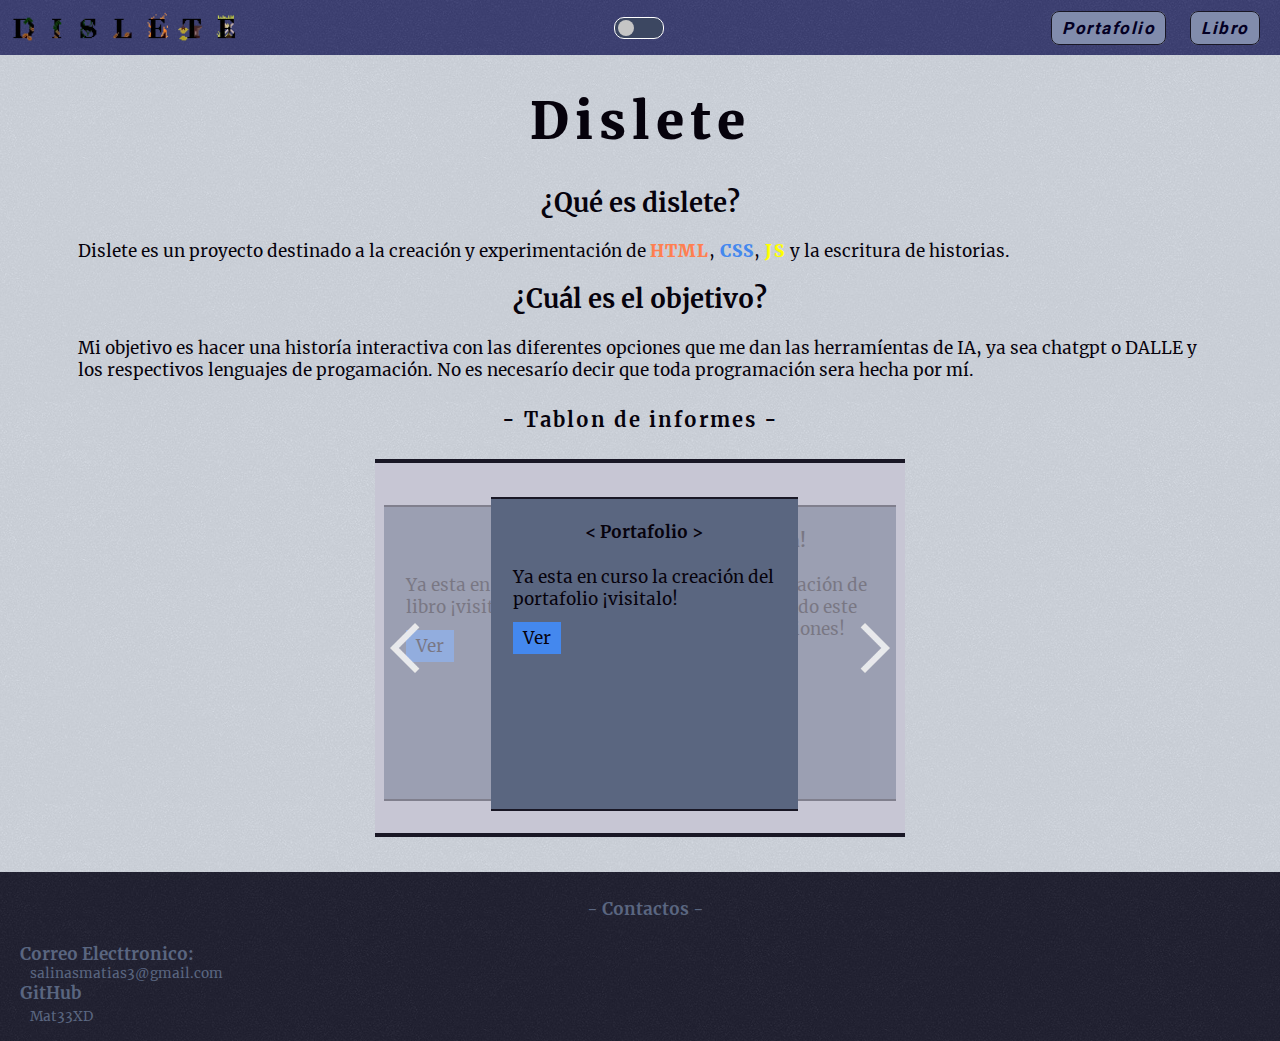
<file: index.html>
<!DOCTYPE html>
<html lang="en">
<head>
    <meta charset="UTF-8">
    <meta name="viewport" content="width=device-width, initial-scale=1.0">
    <title>Dislete</title>
    <link rel="stylesheet" href="Estilo/estilo-index.css">
    <link rel="stylesheet" href="Estilo/fonts.css">
    <link rel="icon" href="images/dislete-icon.webp" type="imagen/webp">
</head>
<body>
    <var>
        <div class="var">
            <a href="index.html" class="logo"></a>
            <!-- button teme -->
            <input type="checkbox" id="teme__interruptor" onclick="modeTeme(1)">
            <label for="teme__interruptor" id="teme__button"><div id="teme__mode"></div></label>
            <!-- fin -->
            <input type="checkbox" id="top__button">
            <label for="top__button" class="button__content" >
                <div></div>
                <div></div>
                <div></div>
            </label>
            <div class="panel__bg"></div>
            <div class="panel__option">
                <div class="objectPanelVertical"></div>
                <div class="objectPanelHorizontal">Opciones-</div>
                <ul class="option__ul">
                    <li class="option__item"><a href="pages/portafolio.html">Portafolio</a></li>
                    <li class="option__item"><a href="#">Libro</a></li>
                </ul>
            </div>
            <!-- For screen more 600px -->
            <div class="var__option">
                <a href="pages/portafolio.html">Portafolio</a>
                <a href="#">Libro</a>
            </div>
            
        </div>
    </var>
    <main>
        <div class="main">
            <h1>Dislete</h1>
            <h2>¿Qué es dislete?</h2>
            <p>
                Dislete es un proyecto destinado a la creación y experimentación de <span id="html">HTML</span>,<span id="css"> CSS</span>,<span id="js"> JS</span> y la escritura de historias.
            </p>
            <h2>¿Cuál es el objetivo?</h2>
            <p>
                Mi objetivo es hacer una historía interactiva con las diferentes opciones que me dan las herramíentas de IA, ya sea chatgpt o DALLE y los respectivos lenguajes de progamación. No es necesarío decir que toda programación sera hecha por mí.
            </p>
            <h4 class="TítuloTablon">- Tablon de informes -</h4>
            <div class="Tablon">
                <div class="Tablon__item item-center" id="item-one"><h4>< Portafolio ></h4><p>Ya esta en curso la creación del portafolio ¡visitalo!</p><a class="item__button" href="pages/portafolio.html">Ver</a></div>
                <div class="Tablon__item item-lefth" id="item-two"><h4>< Libro ></h4><p>Ya esta en curso la creación del libro ¡visitalo!</p><a class="item__button" href="#">Ver</a></div>
                <div class="Tablon__item item-rigth" id="item-tre"><h4>¡Hey Comenta!</h4><p>Ya esta en curso la creación de los comentarios, cuando este hecho ¡Dame tus opiniones!</p><a class="item__button" href="pages/portafolio.html">Ver</a></div>
                <button class="Tablon__button button-left" onclick="move(-1)"></button>
                <button class="Tablon__button button-right" onclick="move(1)"></button>
            </div>
        </div>
    </main>
    <footer>
            <div class="footer">
                <h4>- Contactos -</h4>
                <h5>Correo Electtronico:</h5>
                <p>salinasmatias3@gmail.com</p>
                <h5>GitHub</h5>
                <a href="https://github.com/Mat33XD" target="_blank">Mat33XD</a>
            </div>
    </footer>
    <script src="javascript/script.js"></script>
</body>
</html>
</file>
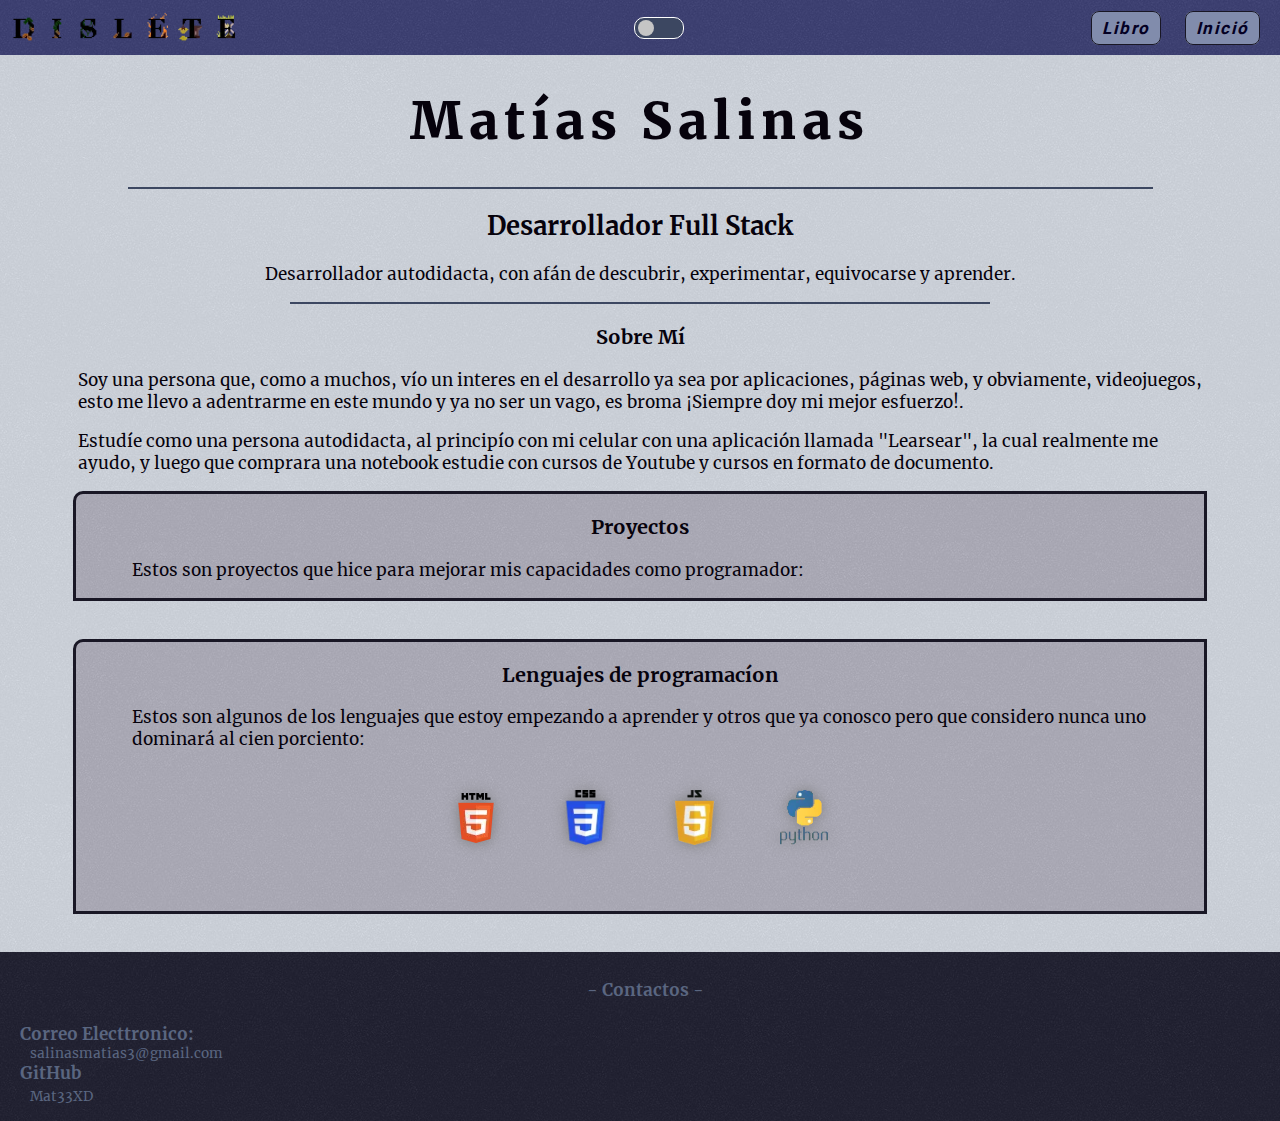
<file: pages/portafolio.html>
<!DOCTYPE html>
<html lang="en">
<head>
    <meta charset="UTF-8">
    <meta name="viewport" content="width=device-width, initial-scale=1.0">
    <title>Dislete</title>
    <link rel="stylesheet" href="../Estilo/estilo-index.css">
    <link rel="stylesheet" href="../Estilo/fonts.css">
    <link rel="icon" href="../images/dislete-icon.webp" type="imagen/webp">
</head>
    
<body>
    <var>
        <div class="var">
            <a href="../index.html" class="logo"></a>
            <!-- button teme -->
            <input type="checkbox" id="teme__interruptor" onclick="modeTeme(1)">
            <label for="teme__interruptor" id="teme__button"><div id="teme__mode"></div></label>
            <!-- fin -->
            <input type="checkbox" id="top__button">
            <label for="top__button" class="button__content" >
                <div></div>
                <div></div>
                <div></div>
            </label>
            <div class="panel__bg"></div>
            <div class="panel__option">
                <div class="objectPanelVertical"></div>
                <div class="objectPanelHorizontal">Opciones-</div>
                <ul class="option__ul">
                    <li class="option__item" ><a href="../index.html">Inicío</a></li>
                    <li class="option__item"><a  href="#">Libro</a></li>
                </ul>
            </div>
            <!-- para width 600px-->
            <div class="var__option">
                <a href="#">Libro</a>
                <a href="../index.html">Inició</a>
            </div>
        </div>
    </var>
    <main>
        <div class="main">
            <h1>Matías Salinas</h1>
            <div class="separador"></div>
            <h2>Desarrollador Full Stack</h2>
            <p class="description">Desarrollador autodidacta, con afán de descubrir, experimentar, equivocarse y aprender.</p>
            <div class="separador separador-little"></div>
            <h3>Sobre Mí</h3>
            <p>Soy una persona que, como a muchos, vío un interes en el desarrollo ya sea por aplicaciones, páginas web, y obviamente, videojuegos, esto me llevo a adentrarme en este mundo y ya no ser un vago, es broma ¡Siempre doy mi mejor esfuerzo!. 
            </p>
            <p>
                Estudíe como una persona autodidacta, al principío con mi celular con una aplicación llamada "Learsear", la cual realmente me ayudo, y luego que comprara una notebook estudie con cursos de Youtube y cursos en formato de documento.
            </p>
            <div class="sections">
                <h3>Proyectos</h3>
                <p>
                    Estos son proyectos que hice para mejorar mis capacidades como programador: 
                </p>
                <div class="contain-proyects">
                    <div class="proyects">
                    </div>
                </div>
            </div>
            <div class="sections">
                <h3>Lenguajes de programacíon</h3>
                <p>Estos son algunos de los lenguajes que estoy empezando a aprender y otros que ya conosco pero que considero nunca uno dominará al cien porciento:</p>
                <div class="contain-icono">
                    <img class="icono" src="../images/HTML-logo.webp" alt="html">
                    <img class="icono" src="../images/CSS-Logo.webp" alt="css">
                    <img class="icono" src="../images/JavaScript-logo.webp" alt="javascript">
                    <img class="icono" src="../images/python-logo.webp" alt="python">
                </div>
            </div>
        </div>
    </main>
    <footer>
        <div class="footer">
            <h4>- Contactos -</h4>
            <h5>Correo Electtronico:</h5>
            <p>salinasmatias3@gmail.com</p>
            <h5>GitHub</h5>
            <a href="https://github.com/Mat33XD" target="_blank">Mat33XD</a>
        </div>
    </footer>
    <script src="../javascript/script.js"></script>
</body>
</html>
</file>
<file: Estilo/estilo-index.css>
/*
    --Indice--
    -linea-     | -nombre-
    -16 - 84-   | Cuerpo y general
    -85 - 98-   | Marco de sección
    -99 - 145-  | Inicio de var
    -146 - 194- | boton de var
    -195 - 231- | Fin de var - Panel de opciones
    -232 - 289- | Inicio de tablon de anuncios
    -290 - 315- | Fin de tablon - Botones
    -314 - 338- | Panel de logos
    -339 - 358- | Footer
    -359 - 397- | Estilizacion del libro
    -398 - 999- | Media queries
*/
* {
    box-sizing: border-box;
}

:root {
    font-family: Merriweather, roboto, sans-serif;
    font-weight: 400;
    font-size: 17px;
    background-color: var(--bg-color);
    color: var(--text-color);
    scrollbar-color:#555596 #4f4f4f;
    --bg-color                  :#f0f6ff  ;
    --bg-color-section          :#c7c6d4  ;
    --text-color                :#06020c  ;
    --var-color                 :#434783  ;
    --bg-color-temeButton       :#3c4761  ;
    --bg-color-temeButton-off   :#c5c5c5  ;
    --bg-color-topButton        :#3d3a52  ;
    --color-var-topButton       :#131313  ;
    --panel-color               :#cccccc  ;
    --color-column-panel        :#2d3053  ;
    --color-shadow-column-panel :#34344d59;
    --text-panel-color          :#000000  ;
    --text-panel-color-active   :#13635d  ;
    --text-color-column-panel   :#fff3f3  ;
    --button-bg-color           :#818cac  ;
    --button-text-color         :#040024  ;
    --border-color              :#191725  ;
    --button-bg-color-hover     :#97a0bd  ;
    --button-text-color-hover   :#1a1a53  ;
    --border-color-hover        :#42458871;
    --shadow-text-color-button  :#576a75  ;
    --separador-color           :#3c4761  ;
    --bg-color-footer           :#222236  ;
    --text-color-footer         :#5a6680  ;
}
body {
    margin: 0;
    background-image: url(../images/filtro-web.webp);

}

.main {
    padding: 0 15px;
}

h1 {
    color: var(--text-color);
    text-align: center;
    font-weight: 900;
    font-size: 3rem;
    letter-spacing: 6px;
}

p {
    text-align: left;
    text-wrap: pretty;
    padding: 0 5%;
}

.description {
    text-align: center;
}

h2, h3, h4{
    text-wrap: balance;
    text-align: center;
}


#html {
    color: #ff7f50;
    font-weight: 800;
    letter-spacing: 1px;
}

#css {
    color: #48e;
    font-weight: 800;
    letter-spacing: 1px;
}
#js {
    color: #ffff00;
    font-weight: 800;
    letter-spacing: 1.8px;
}

.separador {
    width: 82%;
    height: 2px;
    background-color: var(--separador-color);
    margin: auto;
}

.separador-little {
    width: 56%;
    height: 2px;
}

/* ------------------------ Marco para Secciones */ 

.sections {
    background-color: var(--bg-color-section);
    background-image: url(../images/filtro-web.webp);
    border: solid 3px var(--border-color);
    height: fit-content;
    width: clamp(60mm, 100%, 30cm);
    margin: auto;
    margin-bottom: 10mm;
    border-top-left-radius: 10px;
    overflow: hidden;
}


/* ------------------------ Inicío de var */

.var {
    background-color: var(--var-color);
    background-image: url(../images/filtro-web.webp);
    display: flex;
    padding: 10px;
    padding-top: 12px;
    justify-content:space-between;
    overflow: hidden;
    position: sticky;
    height: 14.5mm;
    top: 0;
    z-index: 30;
}

.logo {
    background-image: url(../images/DISLETE.webp);
    background-size: contain;
    background-repeat: no-repeat;
    height: 2em;
    width: 60mm;
}

.var__option {
    display: none;
    align-self: center;
}

.var__option > a {
    text-decoration: none;
    color: var(--button-text-color);
    padding: 6px 10px;
    margin: 10px;
    background-color: var(--button-bg-color);
    border: solid 1px var(--border-color);
    border-radius: 8px;
    font-weight: 900;
    font-family: roboto;
    letter-spacing: 1.5px;
    transition: all 0.2s;
}

.var__option > a:hover {
    background-color: var(--button-bg-color-hover);
    color: var(--button-text-color-hover);
    text-shadow: 1px 1px 8px var(--shadow-text-color-button);
    border: solid 1px var(--border-color-hover);
} 

#teme__button {
    align-self: center;
    position: relative;
    background-color: var(--bg-color-temeButton);
    border: solid 1px white;
    border-radius: 10px;
    width: 50px;
    height: 22px;
    padding: 2px;
}

#teme__mode {
    position: absolute;
    width: 16px;
    height: 16px;
    border-radius: 50px;
    right: 29px;
    background-color: var(--bg-color-temeButton-off);
    transition: all .2s;
}

#teme__interruptor {
    display: none;
}

#teme__interruptor:checked + #teme__button > #teme__mode {
    right: 3px;
}

/* ------------------------- boton de sección */

#top__button {
    display: none;
}

.button__content {
    z-index: 30;
    display: flex;
    flex-flow: column nowrap;
    justify-content: space-between;
    padding: 2px;
    border-radius: 4px;
    background-color: var(--bg-color-topButton);
    width: 30px;
    height: 30px;
    transition-timing-function: linear;
    transition: all .8s;
}

.button__content > div {
    background-color: var(--color-var-topButton);
    height: 3px;
    width: 100%;
    border-radius: 2px;
    transform-origin: left;
    transition-timing-function: linear;
    transition: all .2s ;
}

#top__button:checked ~ .button__content {
    background-color: #ad0707;
    box-shadow: 0 0 8px 0 #e90e0e;
}

#top__button:checked ~ .button__content > div:first-child{
    transform: rotate(42deg);
    width: 33.5px;
}
#top__button:checked ~ .button__content > div:nth-child(2){
    width: 0;
    transform: translate(4.5px);
    background-color: transparent;
}
#top__button:checked ~ .button__content > div:last-child{
    transform: rotate(-42.5deg);
    width: 33.5px;
}

/* ------------------- Panel de opciones */

.panel__option {
    background-color: var(--panel-color);
    background-image: url(../images/filtro-web-start.webp);
    background-size: contain;
    filter: drop-shadow(0px 0px 6px rgb(21, 23, 39));
    position: fixed;
    margin: 0;
    top: 0;
    right: -100vw;
    width: 4.3cm;
    height: 100lvh;
    transition: right 0.2s ease-in-out;
    text-align: left;
}

.panel__bg {
    background-color: #000000;
    opacity: 0%;
    position: fixed;
    margin: 0;
    top: 0;
    right: -100vw;
    height: 100lvh;
    width: 100vw;
    transition: opacity .5s .01s, right .01s;
}

.option__ul {
    list-style-type: none;
    margin: 25mm 0 0 15px;
    padding: 0;
}

.option__item {
    margin-bottom: 25px;
    margin-left: 10px;
}

.option__item > a {
    min-width: min-content;
    max-width: 120px;
    display: block;
    border: solid 2px var(--border-color);
    border-top: 0px;
    border-left: 0px;
    border-bottom-right-radius: 5px;
    text-decoration: none;
    color: var(--text-panel-color);
    font-family: roboto;
    font-weight: 900;
    font-size: 18px;
    letter-spacing: 3px;
    transition: color .2s, border .2s;
}

.option__item > a:hover {
    color: var(--text-panel-color-active);
    border-color: var(--text-panel-color-active);
}

#top__button:checked ~ .panel__option {
    right: 0;
}

#top__button:checked ~ .panel__bg {
    right: 0;
    opacity: 25%;
}

#top__button:checked ~ .panel__option > .objectPanelHorizontal {
    color: var(--text-color-column-panel);
}

.objectPanelVertical {
    position: absolute;
    background-color:var(--color-column-panel);
    box-shadow: 8px 0px 35px 0px var(--color-shadow-column-panel);
    height: 100lvh;
    width: 12px;
}

.objectPanelHorizontal {
    position: absolute;
    background-color:var(--color-column-panel);
    box-shadow: 15px 0px 40px 4px var(--color-shadow-column-panel);
    color: transparent;
    text-align: center;
    padding-top: 20px;
    padding-right: 30%;
    height: 70px;
    width: 100%;
    transition: color .1s;
} 
/* --------------------------- Tablon de anunciós */

.TítuloTablon {
    letter-spacing: 2px;
    font-size: 20px;
}

.Tablon {
    background-color: var(--bg-color-section);
    border: solid 4px var(--border-color);
    border-left: none;
    border-right: none;
    height: clamp(70mm, 65vh, 100mm);
    width: clamp(60mm, 90vw, 140mm);
    margin: auto;
    margin-bottom: 35px;
    position: relative;
}

.Tablon__item {
    background-color: var(--text-color-footer);
    border: solid 2px var(--border-color);
    border-left: none;
    border-right: none;
    height: 80%;
    width: 58%;
    padding: 0 8px;
    position: absolute;
    top: 2.5rem;
    transition: all .2s;
}

.item-center {
    top: 2rem;
    z-index: 10;
    height: 85%;
    right: 20.2%;
}

.item-lefth {
    left: 0.5rem;
    opacity: 40%;
}

.item-rigth {
    right: 0.5rem;
    opacity: 40%;
}

.item__button {
    background-color: #48e;
    text-decoration: none;
    color: var(--text-color);
    padding: 5px 10px;
    margin-left: 5%;
}

/* ------------------------- botones del tablon */

.Tablon__button {
    border: none;
    width: 40%;
    height: 100%;
    position: absolute;
    z-index: 0;
    color: var(--text-color);
    transition: background-size .4s;
}

.button-left {
    background: url(../images/arrow_left.webp);
    background-size: 3.5rem;
    background-position: left;
    background-repeat: no-repeat;
    left: 0;
}

.button-right {
    background: url(../images/arrow_right.webp);
    background-size: 3.5rem;
    background-position: right;
    background-repeat: no-repeat;
    right: 0;
}
.Tablon__button:hover {
    background-size: 4rem;
}
/* ------------------------- panel de logos */

.contain-icono {
    display: flex;
    flex-flow: row wrap;
    height: 32mm;
    width: clamp(30mm, 80%, 100mm);
    justify-content:space-between;
    align-content: space-between;
    margin: auto;
    margin-top: 40px;
}

.icono {
    filter: drop-shadow(0 0 7px #7c7c7c);
    object-fit: contain;
    height: 55px;
    width: 50px;
    transition: all .25s;
}

.icono:hover {
    filter: drop-shadow(0 0 16px #8181b2);
}

/* pie de la página */

.footer {
    background-color: var(--bg-color-footer);
    background-image: url(../images/filtro-web.webp);
    color: var(--text-color-footer);
    padding: 4px 10px 15px 20px; 
    text-align: left;
    font-weight: 400;
}

.footer h5 {
    font-size: 1rem;
    margin: 0;
    padding: 0;
}

.footer p {
    font-size: .8rem;
    margin: 0;
    padding: 0;
    padding-left: 10px;
}

.footer a {
    color: var(--text-color-footer);
    text-decoration: none;
    font-size: .8rem;
    padding-left: 10px;
}

/* -------------------------------- estilo libro */

.ventana {
    width: 92vw;
    height: 85vh;
    background-color: #212121;
    margin: auto;
    margin-top: 20px;
    position: relative;
}

.ventana__img {
    position: absolute;
    width: 95%;
    height: 60%;
    background-image: url(../images/map.jpg);
    background-size: contain;
    top: 10px;
    right: 2.5%;
}

.ventana__text {
    position: absolute;
    width: 95%;
    height: 35%;
    background-color: #404040;
    bottom: 10px;
    right: 2.5%;
    overflow: hidden;
}

.ventana__text button {
    background-color: #65504e;
    border: none;
    margin-left: 90%;
    width: 18mm;
    height: 28px;
}
/* -------------------------------- media queris - var */

@media (min-width:600px) {
    .button__content {
        display: none;
    }
    .panel__option {
        display: none;
    }
    .var__option {
        display: inline-block;
    }
    .panel__bg {
        display: none;
    }
}
</file>
<file: Estilo/fonts.css>
@font-face{
    font-family: Merriweather;
    src: url(Fuentes/Merriweather/Merriweather-Black.ttf) format("truetype");
    font-weight: 900;
}

@font-face{
    font-family: Merriweather;
    src: url(Fuentes/Merriweather/Merriweather-Bold.ttf) format("truetype");
    font-weight: 700;
}

@font-face{
    font-family: Merriweather;
    src: url(Fuentes/Merriweather/Merriweather-Regular.ttf) format("truetype");
    font-weight: 400;
}

@font-face{
    font-family: Merriweather;
    src: url(Fuentes/Merriweather/Merriweather-Italic.ttf) format("truetype");
    font-weight: 300;
}

@font-face{
    font-family: Merriweather;
    src: url(Fuentes/Merriweather/Merriweather-Light.ttf) format("truetype");
    font-weight: 100;
}

/* ------------------------ */

@font-face {
    font-family: roboto;
    src: url(Fuentes/Roboto/Roboto-Thin.ttf);
    font-weight: 100;
}

@font-face {
    font-family: roboto;
    src: url(Fuentes/Roboto/Roboto-Light.ttf);
    font-weight: 300;
}

@font-face {
    font-family: roboto;
    src: url(Fuentes/Roboto/Roboto-Regular.ttf);
    font-weight: 500;
}

@font-face {
    font-family: roboto;
    src: url(Fuentes/Roboto/Roboto-Medium.ttf);
    font-weight: 600;
}

@font-face {
    font-family: roboto;
    src: url(Fuentes/Roboto/Roboto-Black.ttf);
    font-weight: 700;
}

@font-face {
    font-family: roboto;
    src: url(Fuentes/Roboto/Roboto-Bold.ttf);
    font-weight: 900;
}
</file>
